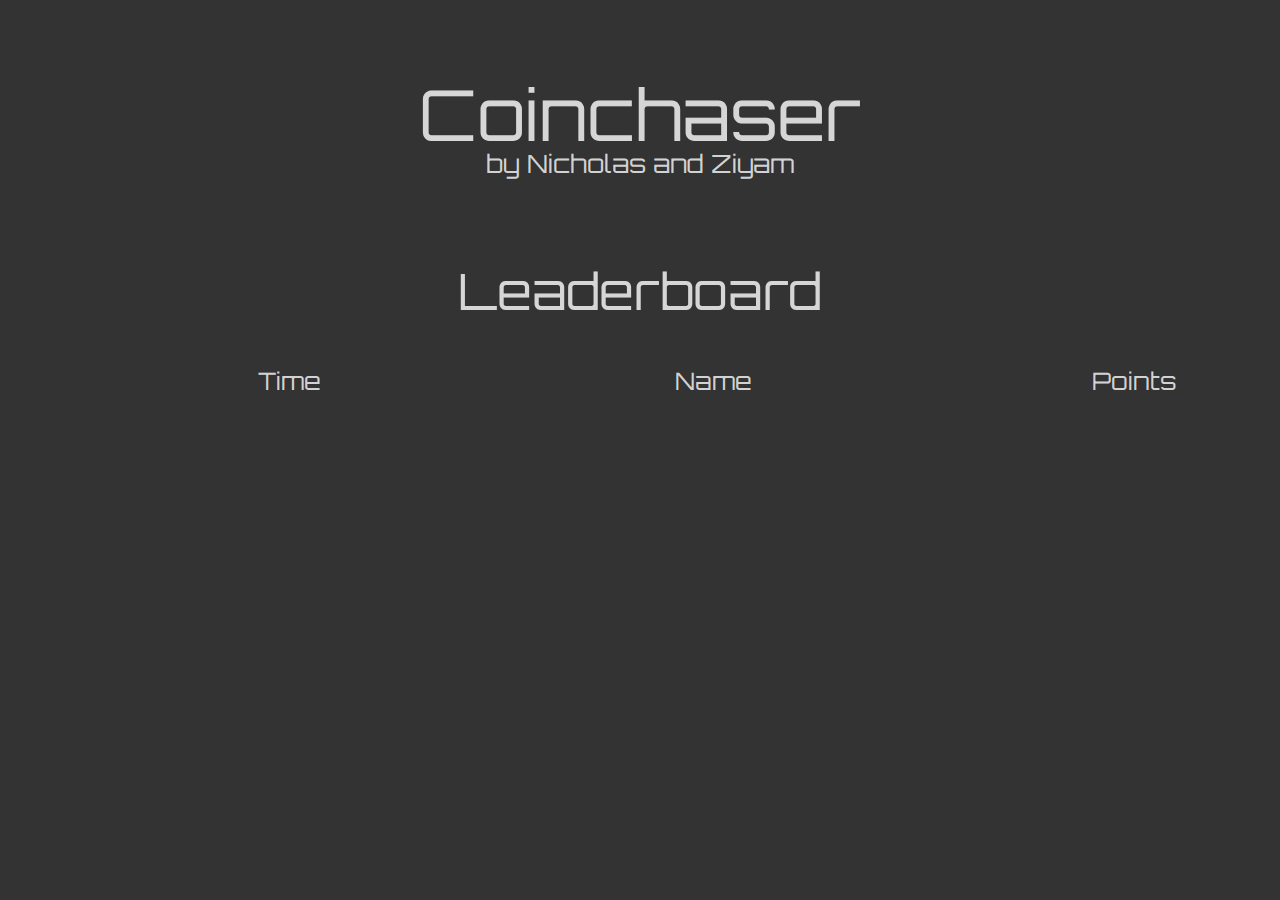
<file: index.html>
<!DOCTYPE html>
<html lang='de'>

<head>
    <meta charset='UTF-8'>
    <meta name='viewport' content='width=device-width, initial-scale=1.0'>
    <link rel="stylesheet" href="style.css">
    <title>Pygame Leaderboard</title>
</head>

<body>

    <p class="main">Coinchaser</p>
    <p class="cap">by Nicholas and Ziyam</p>
    <p class="title">Leaderboard</p>

    <div class="container">
        <div class="categorys">
            <div class="col">
                <p>Time</p>
            </div>
            <div class="col">
                <p>Name</p>
            </div>
            <div class="col">
                <p>Points</p>
            </div>
        </div>
        <div class="scores" id="scores">
            <div class="col" id="times">
            </div>
            <div class="col" id="names">
            </div>
            <div class="col" id="points">
            </div>

            <script>
                let requestURL = 'https://chraebsli.github.io/coinchaser/scores.json';
                let request = new XMLHttpRequest();
                request.open('GET', requestURL);
                request.responseType = 'json';
                request.send();
                request.onload = function () {
                    const scores = request.response;
                    showscores(scores);
                }

                function showscores(jsonObj) {
                    const scores = jsonObj['scores'];
                    for (let i = 0; i < scores.length; i++) {
                        var ptime = document.createElement('p');
                        var pname = document.createElement('p');
                        var ppoints = document.createElement('p');

                        var stime = document.createTextNode(scores[i].time);
                        var sname = document.createTextNode(scores[i].name);
                        var spoints = document.createTextNode(scores[i].points);

                        ptime.appendChild(stime);
                        pname.appendChild(sname);
                        ppoints.appendChild(spoints);
                        document.getElementById("times").appendChild(ptime);
                        document.getElementById("names").appendChild(pname);
                        document.getElementById("points").appendChild(ppoints);
                    }
                }

            </script>

        </div>
    </div>
</body>

</html>
</file>
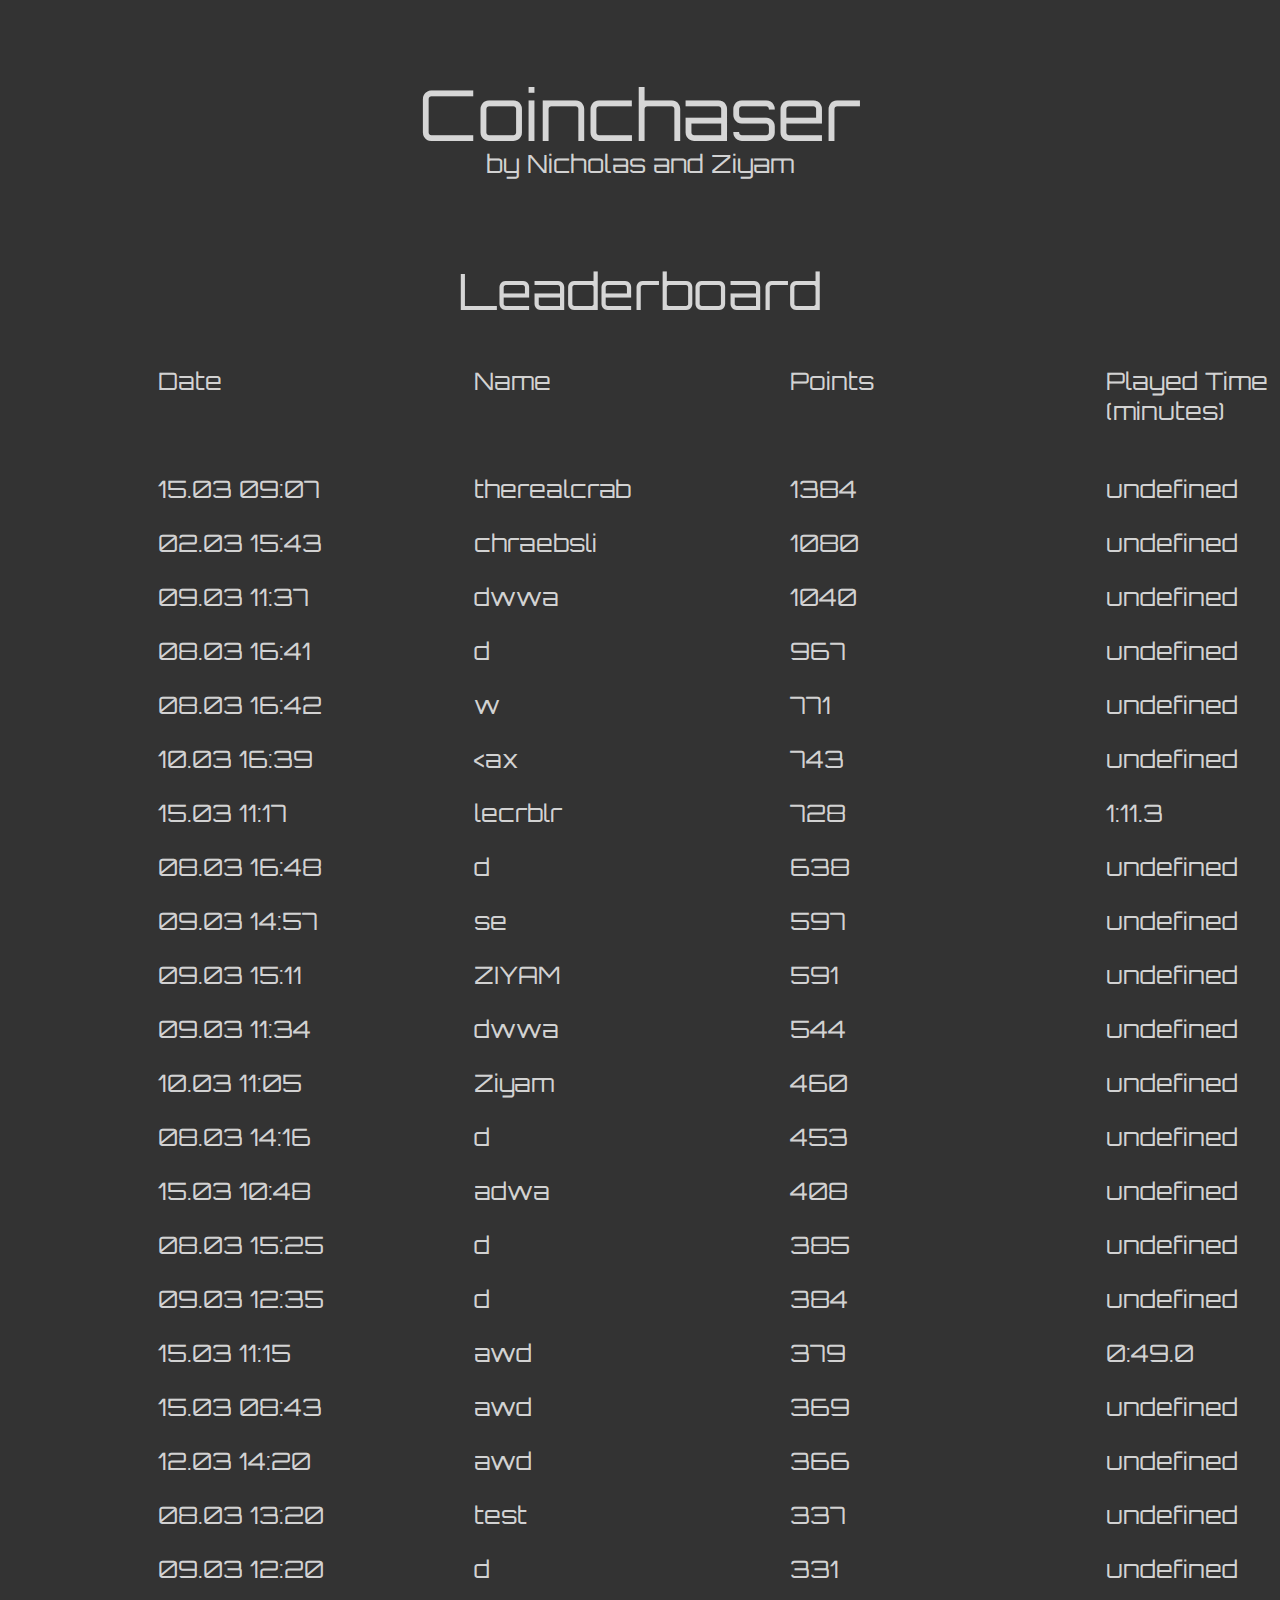
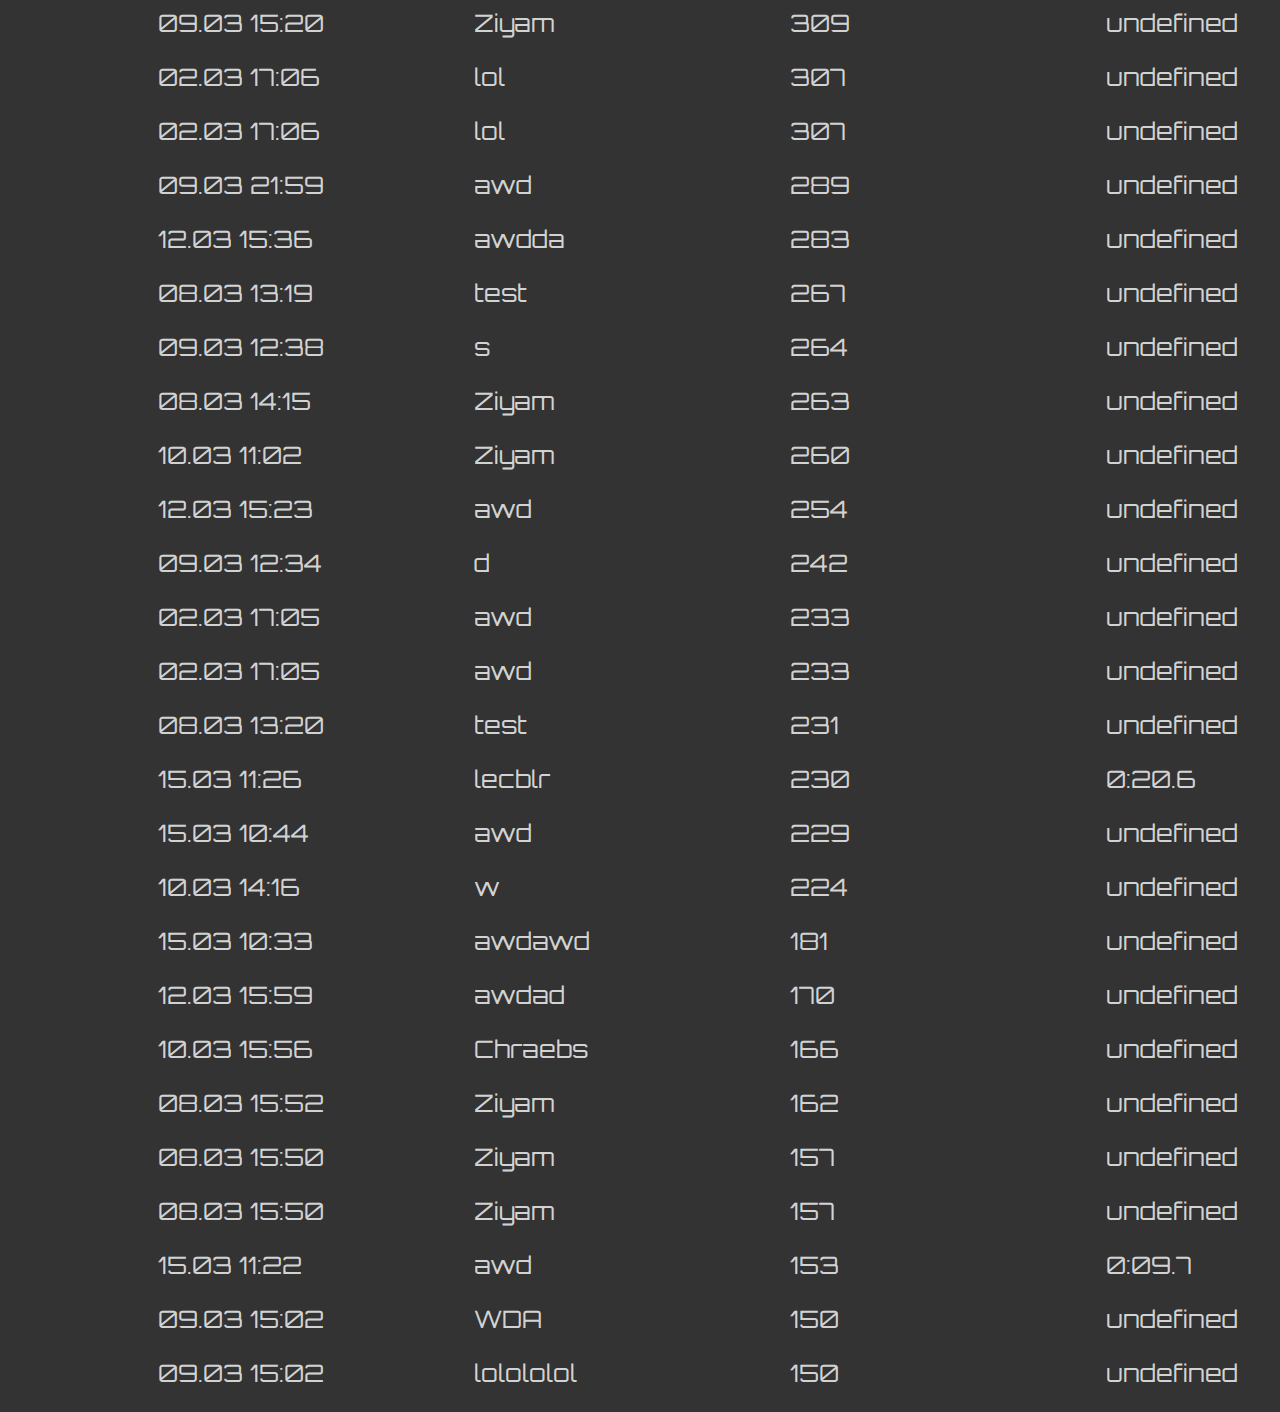
<file: web/index.html>
<!DOCTYPE html>
<html lang='de'>

<head>
    <meta charset='UTF-8'>
    <meta name='viewport' content='width=device-width, initial-scale=1.0'>
    <link rel="stylesheet" href="style.css">
    <title>Pygame Leaderboard</title>
</head>

<body>

    <p class="main">Coinchaser</p>
    <p class="cap">by Nicholas and Ziyam</p>
    <p class="title">Leaderboard</p>

    <div class="container">
        <div class="categorys">
            <div class="col">
                <p>Date</p>
            </div>
            <div class="col">
                <p>Name</p>
            </div>
            <div class="col">
                <p>Points</p>
            </div>
            <div class="col">
                <p>Played Time <br>(minutes)</p>
            </div>
        </div>
        <div class="scores" id="scores">
            <div class="col" id="dates">
            </div>
            <div class="col" id="names">
            </div>
            <div class="col" id="points">
            </div>
            <div class="col" id="times">
            </div>

            <script>
                let requestURL = 'https://coinchasergame.github.io/web/scores.json';
                let request = new XMLHttpRequest();
                request.open('GET', requestURL);
                request.responseType = 'json';
                request.send();
                request.onload = function () {
                    const scores = request.response;
                    showscores(scores);
                }

                function showscores(jsonObj) {
                    const scores = jsonObj['scores'];
                    for (let i = 0; i < scores.length; i++) {
                        var pdate = document.createElement('p');
                        var pname = document.createElement('p');
                        var ppoints = document.createElement('p');
                        var ptime = document.createElement('p');

                        var sdate = document.createTextNode(scores[i].date);
                        var sname = document.createTextNode(scores[i].name);
                        var spoints = document.createTextNode(scores[i].points);
                        var stime = document.createTextNode(scores[i].time);

                        pdate.appendChild(sdate);
                        pname.appendChild(sname);
                        ppoints.appendChild(spoints);
                        ptime.appendChild(stime);

                        document.getElementById("dates").appendChild(pdate);
                        document.getElementById("names").appendChild(pname);
                        document.getElementById("points").appendChild(ppoints);
                        document.getElementById("times").appendChild(ptime);
                    }
                }

            </script>

        </div>
    </div>
</body>

</html>
</file>
<file: style.css>
@import url('https://fonts.googleapis.com/css2?family=Orbitron:wght@600&display=swap');

body {
    background-color: rgba(0, 0, 0, 0.801);
    font-family: Orbitron;
    color: rgba(255, 255, 255, 0.801);
}

.main,
.cap,
.title {
    text-align: center;
}

.main {
    font-size: 70px;

}

.cap {
    font-size: 25px;
    margin-top: -80px;
}

.title {
    font-size: 50px;
    margin: 80px 0 20px 0;
}

.container {
    width: 100%;
    height: auto;
}

.col {
    float: left;
    width: 33%;
}

.col p {
    font-size: 24px;
    padding: 0px 250px;
    white-space: nowrap;
    text-overflow: ellipsis
}

.scores,
.categorys {
    width: 100%;
    height: auto;
}
</file>
<file: web/style.css>
@import url('https://fonts.googleapis.com/css2?family=Orbitron:wght@600&display=swap');

body {
    background-color: rgba(0, 0, 0, 0.801);
    font-family: Orbitron;
    color: rgba(255, 255, 255, 0.801);
}

.main,
.cap,
.title {
    text-align: center;
}

.main {
    font-size: 70px;

}

.cap {
    font-size: 25px;
    margin-top: -80px;
}

.title {
    font-size: 50px;
    margin: 80px 0 20px 0;
}

.container {
    width: 100%;
    height: auto;
}

.col {
    float: left;
    width: 25%;
}

.col p {
    font-size: 24px;
    padding: 0px 150px;
    white-space: nowrap;
    text-overflow: ellipsis
}

.scores,
.categorys {
    width: 100%;
    height: auto;
}
</file>
